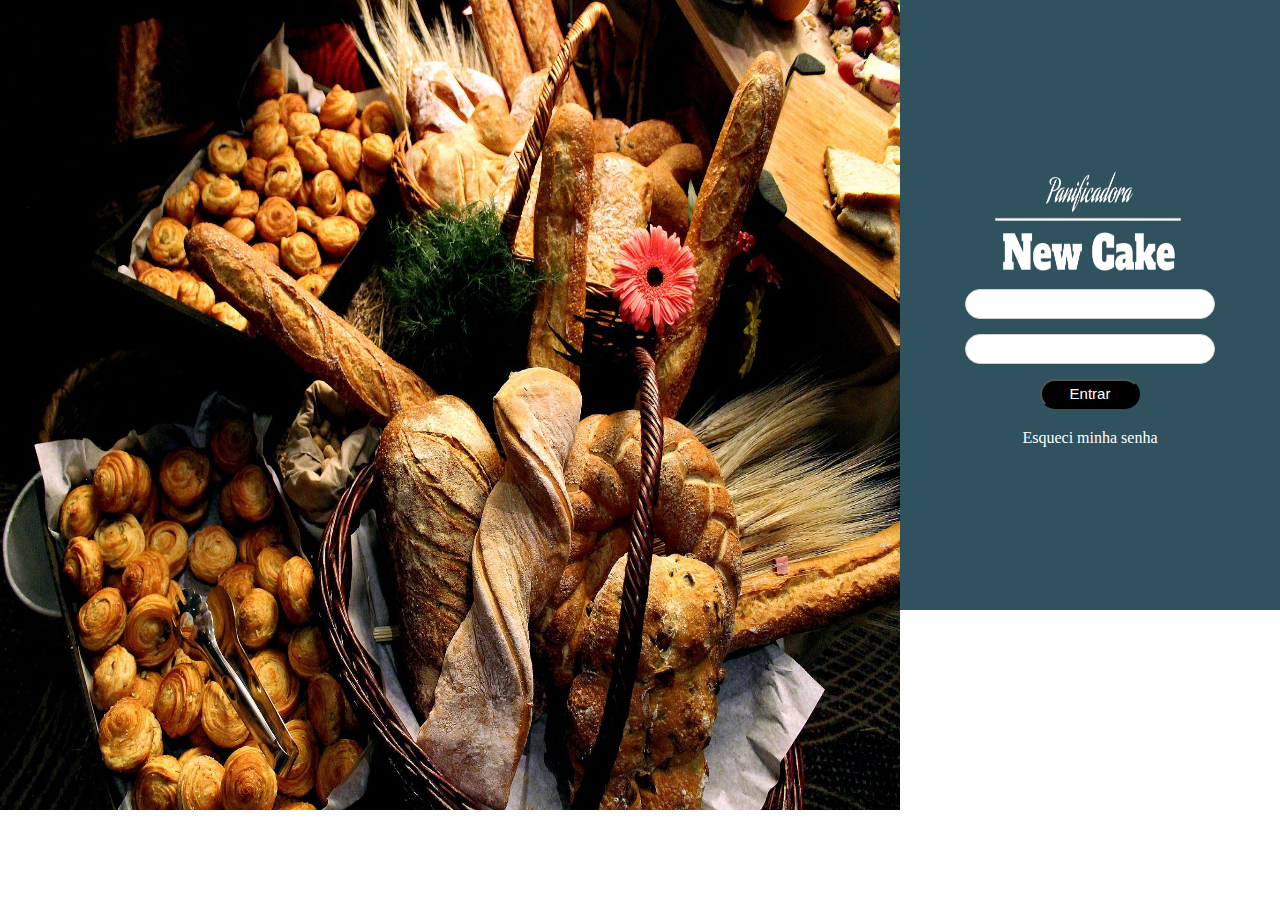
<file: WebContent/index.html>
<!DOCTYPE html>
<html lang="en">
<head>
    <meta charset="UTF-8">
    <meta http-equiv="X-UA-Compatible" content="IE=edge">
    <meta name="viewport" content="width=device-width, initial-scale=1.0">
    <link rel="stylesheet" href="../assets/css/styles-login.css">
    <title>New Cake</title>
</head>
<body>
    <section class="page-login">
        <div class="campo-logo">
            <img class="imagem-login" src="../assets/img/bread-g84894b461_1920.jpg" alt="Imagem Login">
        </div>
        <div id="campo-login">
            <img src="../assets/img/logo-login.png" alt="logo" class="logo-login">
            <input class="input-login magin input" type="text" name="login">
            <input class="input-login" type="password" name="senha">
            <button type="submit" class="button-login">Entrar</button>
            <a class="esquecer-senha" href="">Esqueci minha senha</a>
        </div>
    </section>
</body>
</html>
</file>
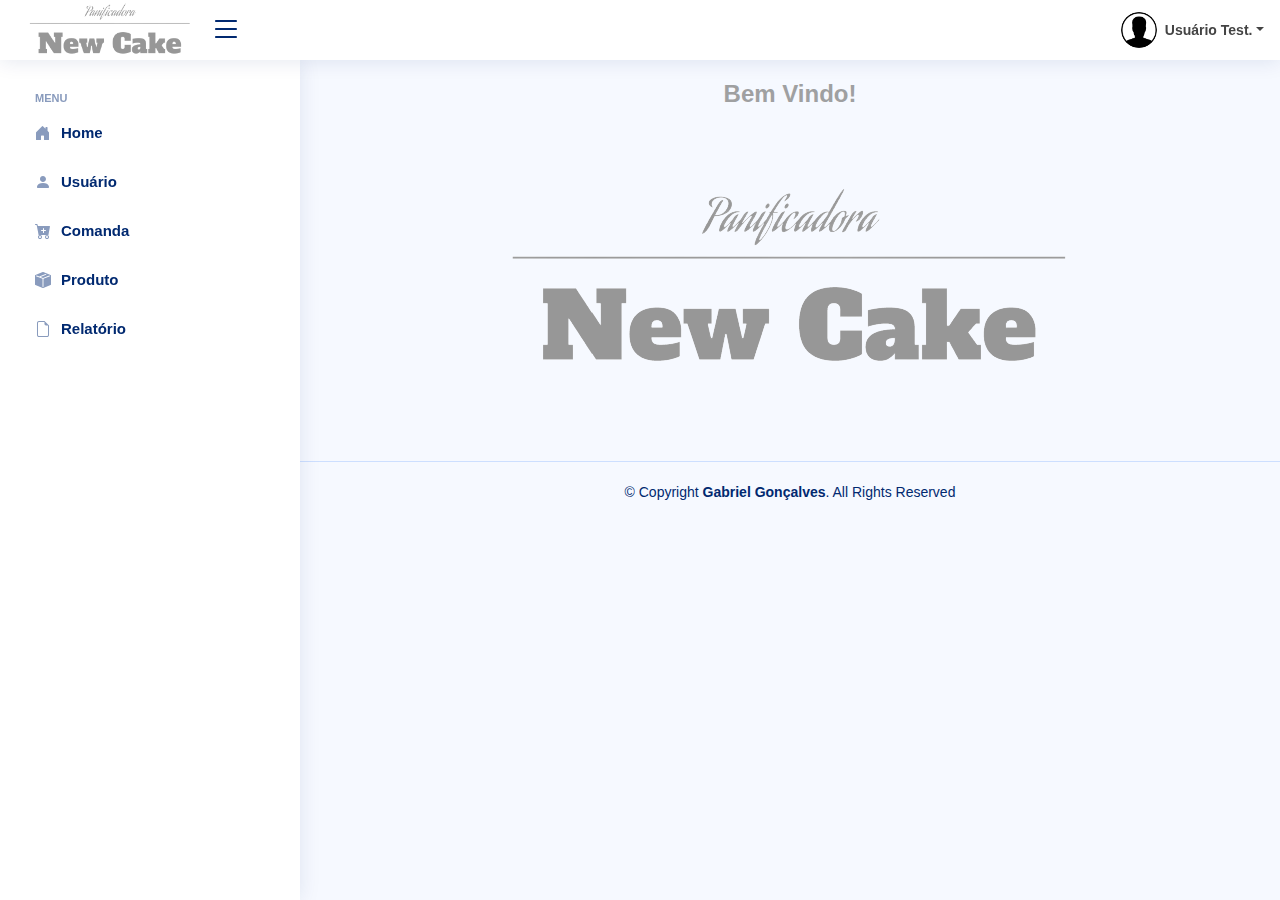
<file: WebContent/pages/deshboard.html>
<!DOCTYPE html>
<html lang="en">

<head>
  <meta charset="utf-8">
  <meta content="width=device-width, initial-scale=1.0" name="viewport">

  <title>New Cake</title>
  <meta content="" name="description">
  <meta content="" name="keywords">

  <!-- Vendor CSS Files -->
  <link href="../../assets/vendor/bootstrap/css/bootstrap.min.css" rel="stylesheet">
  <link href="../../assets/vendor/bootstrap-icons/bootstrap-icons.css" rel="stylesheet">

  <!-- Template Main CSS File -->
  <link href="../../assets/css/style.css" rel="stylesheet">

</head>

<body>

  <!-- ======= Header ======= -->
  <header id="header" class="header fixed-top d-flex align-items-center">

    <div class="d-flex align-items-center justify-content-between">
      <a href="index.html" class="logo d-flex align-items-center">
        <img src="../../assets/img/logo.png" alt="logo" class="logo">
      </a>
      <i class="bi bi-list toggle-sidebar-btn"></i>
    </div><!-- End Logo -->

    <nav class="header-nav ms-auto">
      <ul class="d-flex align-items-center">

        <li class="nav-item d-block d-lg-none">
          <a class="nav-link nav-icon search-bar-toggle " href="#">
            <i class="bi bi-search"></i>
          </a>
        </li><!-- End Search Icon-->

        <li class="nav-item dropdown pe-3">

          <a class="nav-link nav-profile d-flex align-items-center pe-0" href="#" data-bs-toggle="dropdown">
            <img src="../../assets/img/icone-perfil.png" alt="Profile" class="rounded-circle">
            <span class="d-none d-md-block dropdown-toggle ps-2">Usuário Test.</span>
          </a><!-- Icone de usuário no head -->

          <ul class="dropdown-menu dropdown-menu-end dropdown-menu-arrow profile">
            <li class="dropdown-header">
              <h6>Usuário Test.</h6>
              <span>Admin</span>
            </li>
            <li>
              <hr class="dropdown-divider">
            </li>

            <li>
              <a class="dropdown-item d-flex align-items-center" href="users-profile.html">
                <i class="bi bi-person"></i>
                <span>My Profile</span>
              </a>
            </li>
            <li>
              <hr class="dropdown-divider">
            </li>

            <li>
              <a class="dropdown-item d-flex align-items-center" href="#">
                <i class="bi bi-box-arrow-right"></i>
                <span>Sign Out</span>
              </a>
            </li>
          </ul>
        </li>
      </ul>
    </nav>
  </header>

  <!-- ======= Sidebar ======= -->
  <aside id="sidebar" class="sidebar">

    <ul class="sidebar-nav" id="sidebar-nav">

      <li class="nav-heading">Menu</li>

      <li class="nav-item">
        <a class="nav-link collapsed" href="pages-faq.html">
          <i class="bi bi-house-door-fill"></i>
          <span>Home</span>
        </a>
      </li><!-- End Home Page Nav -->

      <li class="nav-item">
        <a class="nav-link collapsed" href="users-profile.html">
          <i class="bi bi-person-fill"></i>
          <span>Usuário</span>
        </a>
      </li><!-- End Profile Page Nav -->

      <li class="nav-item">
        <a class="nav-link collapsed" href="pages-contact.html">
          <i class="bi bi-cart-plus-fill"></i>
          <span>Comanda</span>
        </a>
      </li><!-- End Comanda Page Nav -->

      <li class="nav-item">
        <a class="nav-link collapsed" href="pages-register.html">
          <i class="bi bi-box-seam-fill"></i>
          <span>Produto</span>
        </a>
      </li><!-- End Product Page Nav -->

      <li class="nav-item">
        <a class="nav-link collapsed" href="pages-blank.html">
          <i class="bi bi-file-earmark"></i>
          <span>Relatório</span>
        </a>
      </li><!-- End Blank Page Nav -->

    </ul>

  </aside><!-- End Sidebar-->

  <main id="main" class="main">

    <div class="pagetitle">
      <h1><b>Bem Vindo!</b></h1>
    </div><!-- End Page Title -->
    <img src="../../assets/img/logo.png" alt="img-logo-body" />

  </main><!-- End #main -->

  <!-- ======= Footer ======= -->
  <footer id="footer" class="footer">
    <div class="copyright">
      &copy; Copyright <strong><span>Gabriel Gonçalves</span></strong>. All Rights Reserved
    </div>
  </footer><!-- End Footer -->

  <!-- Vendor JS Files -->
  <script src="../../../assets/vendor/bootstrap/js/bootstrap.bundle.min.js"></script>

  
  <!-- Template Main JS File -->
  <script src="../../assets/js/main.js"></script>

</body>

</html>
</file>
<file: assets/css/styles-login.css>
*{
    margin: 0;
    padding: 0;
    box-sizing: border-box;
}

.page-login{
    display: flex;
}

#campo-login {
    display: flex;
    flex-direction: column;
    align-items: center;
    justify-content:center;
    width: 100%;
    max-width: 400px;
    height: 610px;
    background: #2f525e; 
}

.input-login{
    margin-bottom: 15px;
    width: 250px;
    height: 30px;
    background: #FFFFFF;
    border-radius: 50px;
    border: 1px solid lightgray;
}

.button-login{
    border-radius: 50px;
    height: 30px;
    width: 100px;
    background-color: #000000;
    color: #FFFFFF;
    font-size: 15px;
    font-family:'Franklin Gothic Medium', 'Arial Narrow', Arial, sans-serif;
    font: bold;
    align-items: center;
    margin-bottom: 20px;
}

.campo-logo {
    display: flex;
    flex-direction: column;
    align-items: center;
    justify-items: center;
    width: 100%;
    max-width: 900px;
    min-height: 90vh;
}

.imagem-login{
    width: 900px;
    height: 100%;
} 

.logo-login {
    align-items: flex-start;
    width: 200px;
    height: 125px;
}

.esquecer-senha {
    text-decoration: none;
    color: #FFFFFF;
}
</file>
<file: assets/css/style.css>
/*--------------------------------------------------------------
# General
--------------------------------------------------------------*/
:root {
  scroll-behavior: smooth;
}

body {
  font-family: "Open Sans", sans-serif;
  background: #f6f9ff;
  color: #444444;
}

a {
  color: #4154f1;
  text-decoration: none;
}

a:hover {
  color: #717ff5;
  text-decoration: none;
}

h1,
h2,
h3,
h4,
h5,
h6 {
  font-family: "Nunito", sans-serif;
}

/*--------------------------------------------------------------
# Main
--------------------------------------------------------------*/
#main {
  display: flex;
  margin-top: 60px;
  padding: 20px 30px;
  transition: all 0.3s;
  align-items: center;
  flex-direction: column;
}

@media (max-width: 1199px) {
  #main {
    padding: 20px;
  }
}

/*--------------------------------------------------------------
# Page Title
--------------------------------------------------------------*/
.pagetitle {
  margin-bottom: 10px;
}

.pagetitle h1 {
  font-size: 24px;
  margin-bottom: 0;
  font-weight: 600;
  color: #9fa0a1;
}
/*--------------------------------------------------------------
# Header
--------------------------------------------------------------*/
.logo {
  line-height: 1;
}

@media (min-width: 1200px) {
  .logo {
    width: 180px;
  }
}

.header {
  transition: all 0.5s;
  z-index: 997;
  height: 60px;
  box-shadow: 0px 2px 20px rgba(1, 41, 112, 0.1);
  background-color: #fff;
  padding-left: 20px;
  /* Toggle Sidebar Button */
  /* Search Bar */
}

.header .toggle-sidebar-btn {
  font-size: 32px;
  padding-left: 10px;
  cursor: pointer;
  color: #012970;
}

/*--------------------------------------------------------------
# Header Nav
--------------------------------------------------------------*/
.header-nav ul {
  list-style: none;
}

.header-nav>ul {
  margin: 0;
  padding: 0;
}

.header-nav .nav-profile img {
  max-height: 36px;
}

.header-nav .nav-profile span {
  font-size: 14px;
  font-weight: 600;
}

.header-nav .profile {
  min-width: 240px;
  padding-bottom: 0;
  top: 8px !important;
}

.header-nav .profile .dropdown-header h6 {
  font-size: 18px;
  margin-bottom: 0;
  font-weight: 600;
  color: #444444;
}

.header-nav .profile .dropdown-item {
  font-size: 14px;
  padding: 10px 15px;
  transition: 0.3s;
}

.header-nav .profile .dropdown-item i {
  margin-right: 10px;
  font-size: 18px;
  line-height: 0;
}

/*--------------------------------------------------------------
# Sidebar
--------------------------------------------------------------*/
.sidebar {
  position: fixed;
  top: 60px;
  left: 0;
  bottom: 0;
  width: 300px;
  z-index: 996;
  transition: all 0.3s;
  padding: 20px;
  overflow-y: auto;
  scrollbar-width: thin;
  scrollbar-color: #aab7cf transparent;
  box-shadow: 0px 0px 20px rgba(1, 41, 112, 0.1);
  background-color: #fff;
}

@media (max-width: 1199px) {
  .sidebar {
    left: -300px;
  }
}

@media (min-width: 1200px) {

  #main,
  #footer {
    margin-left: 300px;
  }
}

@media (max-width: 1199px) {
  .toggle-sidebar .sidebar {
    left: 0;
  }
}

@media (min-width: 1200px) {

  .toggle-sidebar #main,
  .toggle-sidebar #footer {
    margin-left: 0;
  }

  .toggle-sidebar .sidebar {
    left: -300px;
  }
}

.sidebar-nav {
  padding: 0;
  margin: 0;
  list-style: none;
}

.sidebar-nav li {
  padding: 0;
  margin: 0;
  list-style: none;
}

.sidebar-nav .nav-item {
  margin-bottom: 5px;
}

.sidebar-nav .nav-heading {
  font-size: 11px;
  text-transform: uppercase;
  color: #899bbd;
  font-weight: 600;
  margin: 10px 0 5px 15px;
}

.sidebar-nav .nav-link {
  display: flex;
  align-items: center;
  font-size: 15px;
  font-weight: 600;
  color: #4154f1;
  transition: 0.3;
  background: #f6f9ff;
  padding: 10px 15px;
  border-radius: 4px;
}

.sidebar-nav .nav-link i {
  font-size: 16px;
  margin-right: 10px;
  color: #4154f1;
}

.sidebar-nav .nav-link.collapsed {
  color: #012970;
  background: #fff;
}

.sidebar-nav .nav-link.collapsed i {
  color: #899bbd;
}

.sidebar-nav .nav-link:hover {
  color: #4154f1;
  background: #f6f9ff;
}

.sidebar-nav .nav-link:hover i {
  color: #4154f1;
}

.sidebar-nav .nav-link .bi-chevron-down {
  margin-right: 0;
  transition: transform 0.2s ease-in-out;
}

.sidebar-nav .nav-link:not(.collapsed) .bi-chevron-down {
  transform: rotate(180deg);
}

.sidebar-nav .nav-content {
  padding: 5px 0 0 0;
  margin: 0;
  list-style: none;
}

.sidebar-nav .nav-content a {
  display: flex;
  align-items: center;
  font-size: 14px;
  font-weight: 600;
  color: #012970;
  transition: 0.3;
  padding: 10px 0 10px 40px;
  transition: 0.3s;
}

.sidebar-nav .nav-content a i {
  font-size: 6px;
  margin-right: 8px;
  line-height: 0;
  border-radius: 50%;
}

.sidebar-nav .nav-content a:hover,
.sidebar-nav .nav-content a.active {
  color: #4154f1;
}

.sidebar-nav .nav-content a.active i {
  background-color: #4154f1;
}

/*--------------------------------------------------------------
# Footer
--------------------------------------------------------------*/
.footer {
  padding: 20px 0;
  font-size: 14px;
  transition: all 0.3s;
  border-top: 1px solid #cddfff;
}

.footer .copyright {
  text-align: center;
  color: #012970;
}

.footer .credits {
  padding-top: 5px;
  text-align: center;
  font-size: 13px;
  color: #012970;
}
</file>
